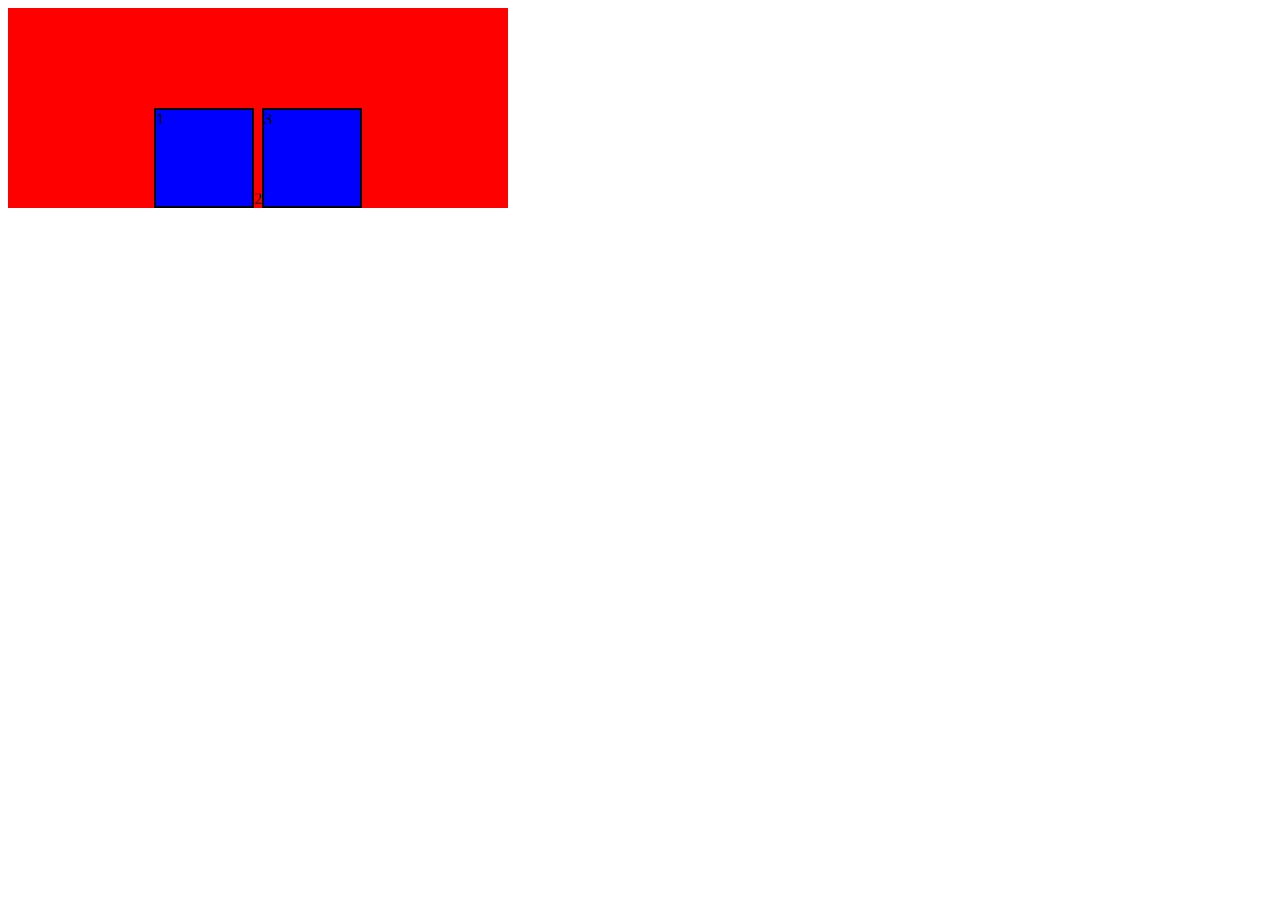
<file: index.html/index.html>
<!DOCTYPE html>
<html lang="en">
<head>
    <meta charset="UTF-8">
    <meta name="viewport" content="width=device-width, initial-scale=1.0">
    <title>Document</title>
    <link rel="stylesheet" href="style.css">
</head>
<body>
    <div class="container">
        <div class="item">1</div>
        <div id="box' class="item">2</div>
        <div class="item">3</div>
    </div>
</body>
</html>
</file>
<file: index.html/style.css>
.container{
    background-color: red;
    display:flex;
    justify-content:center;
    flex-direction: row;
    height: 200px;
    width: 500px;
    align-items: flex-end;
}

.item{
    background-color: blue;
    width: 100px;
    height: 100px;
    border: 2px solid black;
    box-sizing: border-box;
}
#item1{
    align-self: flex-start;
}
</file>
